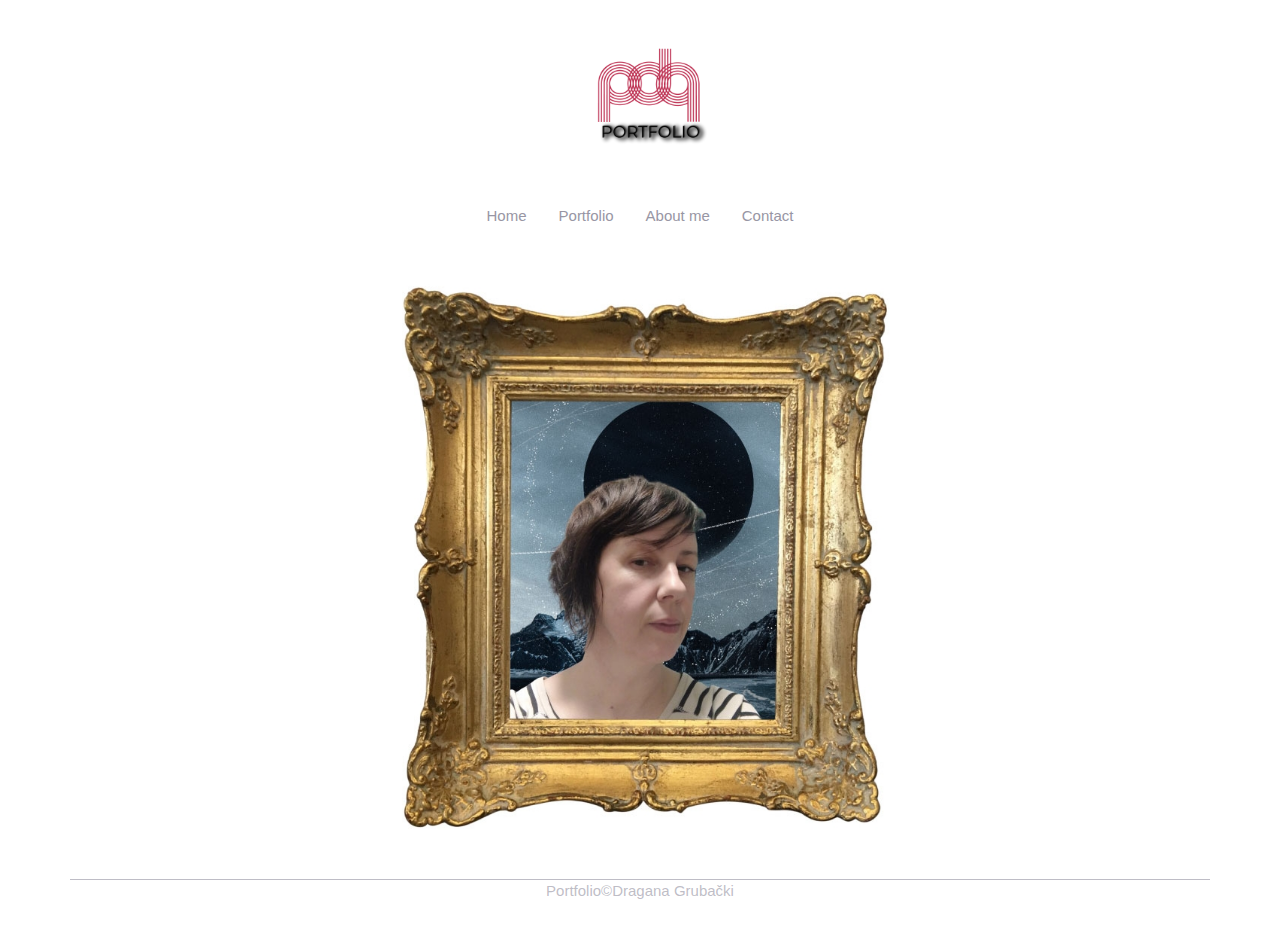
<file: index.html>
<!DOCTYPE html>
<html lang="en">
  <head>
    <meta charset="utf-8">
	<meta http-equiv="X-UA-Compatible" content="IE=edge">
	<meta name="viewport" content="width=device-width, initial-scale=1">
    <title>Untitled Document</title>
    <!-- Bootstrap -->
	 <link href="css/bootstrap-4.4.1.css" rel="stylesheet">
	 <!--CSS--> 
	 <link href="css/style.css" type="text/css" rel="stylesheet">
	 <!--Font Awesome -->
	  <link rel="stylesheet" href="https://cdnjs.cloudflare.com/ajax/libs/font-awesome/6.2.1/css/all.min.css" integrity="sha512-MV7K8+y+gLIBoVD59lQIYicR65iaqukzvf/nwasF0nqhPay5w/9lJmVM2hMDcnK1OnMGCdVK+iQrJ7lzPJQd1w==" crossorigin="anonymous" referrerpolicy="no-referrer" />
	  
	 <!--lightbox -->
	  <link rel="stylesheet" type="text/css" href="css/lightbox.min.css">
	  <script type="text/javascript" src="js/lightbox-plus-jquery.min.js"></script>
	  
	  <!--font-->
	  <link rel="preconnect" href="https://fonts.googleapis.com">
      <link rel="preconnect" href="https://fonts.gstatic.com" crossorigin>
      <link href="https://fonts.googleapis.com/css2?family=Gloria+Hallelujah&family=League+Spartan:wght@300;400;500&family=Montserrat:wght@400;500&family=Sacramento&display=swap" rel="stylesheet">
	
  </head>
  <body>
  	
	  <div class="container">
	  
		   <div id="logo" class="row">
		       <div class="col-12">
			   
			      <img src="images/portfolio4.png" alt="logo" width="350">
			   
			   </div>
		  
		  </div><!--END ROW LOGO-->
		  
		  
		  
		  <div id="navbar" class="col-md-12">
			  <ul class="nav">
			  <li class="nav-item">
                  <a class="nav-link" aria-current="page" href="index.html">Home</a>
              </li>
			  <li class="nav-item">
                  <a class="nav-link"  href="#">Portfolio</a>
				    <ul>
				  <li><a class="nav-link" href="web_design.html">Web design</a></li>
				  <li><a class="nav-link" href="adobe_illustrator.html">Adobe Illustrator</a></li>
				    </ul>
                  </li>
				  <li class="nav-item">
				  <a class="nav-link"  href="about_me.html">About me</a>
					  <ul>
					  <li><a class="nav-link" href="others _about_ me.html">Others about me</a></li>
					  </ul>
				  </li>
				  <li class="nav-item">
				  <a class="nav-link"  href="contact.html">Contact</a>
				  </li>
			 
			  </ul>
			  
			  
			  
			  
			  
			  <div class="hamburger">
			      <span class="bar"></span>
				  <span class="bar"></span>
				  <span class="bar"></span>
				  <span class="bar"></span>
			  
			  </div><!--END HAMBURGER-->
			  
			  </div><!--END ROW NAVBAR-->
		  
		  
		  
		  
		  
		  
		  
	  <div id="main" class="row">
		  
		    <div class="col-12">
			  
			  <img src="images/me1.jpg" class="img-fluid" alt="frame" width="500px">
		
		    </div>
	  </div><!--END ROW MAIN-->
		  
		  
		  
		  
		  
		  <div id="footer-two" class="row">
		  <div class="col-12">
		  <p>Portfolio&copy;Dragana Grubački</p>
			  
		  </div>
		  </div><!--END ROW FOOTER-TWO-->
		  
		  
		  
		  
	  </div><!--END CONTAINER-->
	  


	  
	  
	  
	  
	  
	  
	<!-- jQuery (necessary for Bootstrap's JavaScript plugins) --> 
	<script src="js/jquery-3.4.1.min.js"></script>
	<!-- Include all compiled plugins (below), or include individual files as needed -->
	<script src="js/popper.min.js"></script> 
	<script src="js/bootstrap-4.4.1.js"></script>
	<script src="js/script.js"></script>
	  
  </body>
</html>
</file>
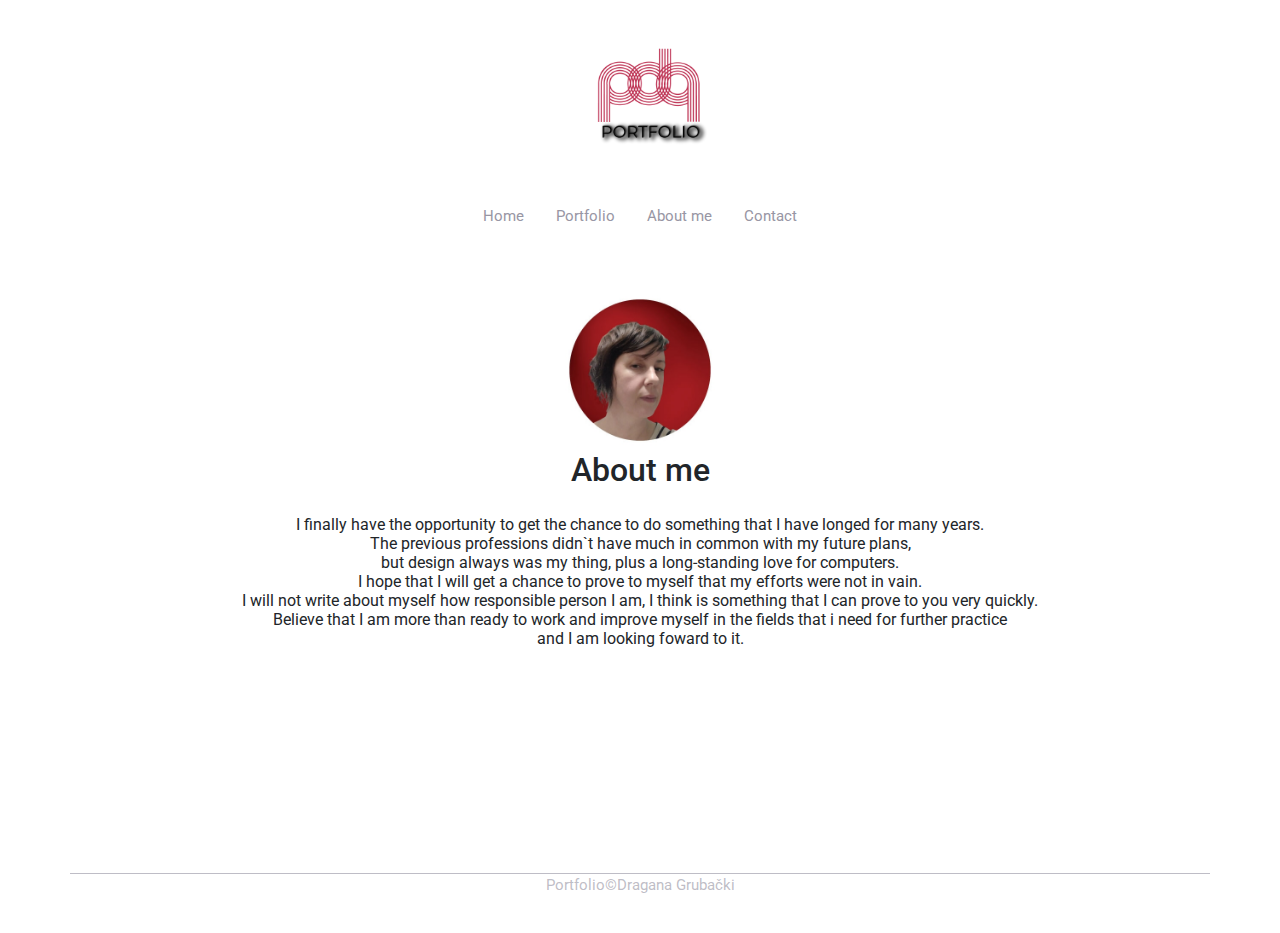
<file: about_me.html>
<!DOCTYPE html>
<html lang="en">
  <head>
    <meta charset="utf-8">
	<meta http-equiv="X-UA-Compatible" content="IE=edge">
	<meta name="viewport" content="width=device-width, initial-scale=1">
    <title>Untitled Document</title>
	  
    <!-- Bootstrap -->
	 <link href="css/bootstrap-4.4.1.css" rel="stylesheet">
	  
	 <!--CSS--> 
	 <link href="css/style.css" type="text/css" rel="stylesheet">
	  
	 <!--Font Awesome -->
	  <link rel="stylesheet" href="https://cdnjs.cloudflare.com/ajax/libs/font-awesome/6.2.1/css/all.min.css" integrity="sha512-MV7K8+y+gLIBoVD59lQIYicR65iaqukzvf/nwasF0nqhPay5w/9lJmVM2hMDcnK1OnMGCdVK+iQrJ7lzPJQd1w==" crossorigin="anonymous" referrerpolicy="no-referrer" />
	  
	 <!--lightbox -->
	  <link rel="stylesheet" type="text/css" href="css/lightbox.min.css">
	  <script type="text/javascript" src="js/lightbox-plus-jquery.min.js"></script>
	  
	  <!--font-->
	  <link rel="preconnect" href="https://fonts.googleapis.com">
      <link rel="preconnect" href="https://fonts.gstatic.com" crossorigin>
      <link href="https://fonts.googleapis.com/css2?family=Roboto:wght@100;300;400;500;700;900&display=swap" rel="stylesheet">


	  
	  
	
  </head>
  <body>
  	
	  <div class="container">
	  
		   <div id="logo" class="row">
		       <div class="col-12">
			   
			      <img src="images/portfolio4.png" alt="logo" width="350">
			   
			   </div>
		  
		  </div><!--END ROW LOGO-->
		  
		  
		  
		  <div id="navbar" class="col-md-12">
			  <ul class="nav">
			  <li class="nav-item">
                  <a class="nav-link" aria-current="page" href="index.html">Home</a>
              </li>
			  <li class="nav-item">
                  <a class="nav-link"  href="#">Portfolio</a>
				    <ul>
				  <li><a class="nav-link" href="web_design.html">Web design</a></li>
				  <li><a class="nav-link" href="adobe_illustrator.html">Adobe Illustrator</a></li>
				    </ul>
                  </li>
				  <li class="nav-item">
				  <a class="nav-link"  href="about_me.html">About me</a>
					  <ul>
					  <li><a class="nav-link" href="others _about_ me.html">Others about me</a></li>
					  </ul>
				  </li>
				  <li class="nav-item">
				  <a class="nav-link"  href="contact.html">Contact</a>
				  </li>
			 
			  </ul>
			  
			  <div class="hamburger">
			      <span class="bar"></span>
				  <span class="bar"></span>
				  <span class="bar"></span>
				  <span class="bar"></span>
			  
			  </div><!--END HAMBURGER-->
			  
			  </div><!--END ROW NAVBAR-->
		  
	  
		  
		  <div id="about" class="row">
		     <div class="col-md-12">
				 <img src="images/ja.JPG" alt="" width="150px">
			  <h2>About me</h2>
				 <sup><i class="fa-solid fa-quote-left left"></i></sup>
			  <p>I finally have the opportunity to get the chance to do something that I have longed for many years.
				  <br>The previous professions didn`t have much in common with my future plans, <br>but design always was my thing, 
				  plus a long-standing love for computers.<br>
				 I hope that I will get a chance to prove to myself that my efforts were not in vain.<br>
				  I will not write about myself how responsible person I am, I think is something that I can prove to you very quickly.
				 <br>Believe that I am more than ready to work and improve myself in the fields that i need for further practice <br>and I am looking foward to it.</p>
				 <i class="fa-solid fa-quote-right right"></i>
		  </div>
		  
	  </div><!--END ROW ABOUT-->
	  
	  
		  
		  
		  
		  <div id="footer-two" class="row">
		  <div class="col-12">
		  <p>Portfolio&copy;Dragana Grubački</p>
			  
		  </div>
		  </div><!--END ROW FOOTER-TWO-->
		  
		  
		  
		  
	  </div><!--END CONTAINER-->
	  


	  
	  
	  
	  
	  
	  
	<!-- jQuery (necessary for Bootstrap's JavaScript plugins) --> 
	<script src="js/jquery-3.4.1.min.js"></script>

	<!-- Include all compiled plugins (below), or include individual files as needed -->
	<script src="js/popper.min.js"></script> 
	<script src="js/bootstrap-4.4.1.js"></script>
	  <script src="js/script.js"></script>
	  
	  
  </body>
</html>
</file>
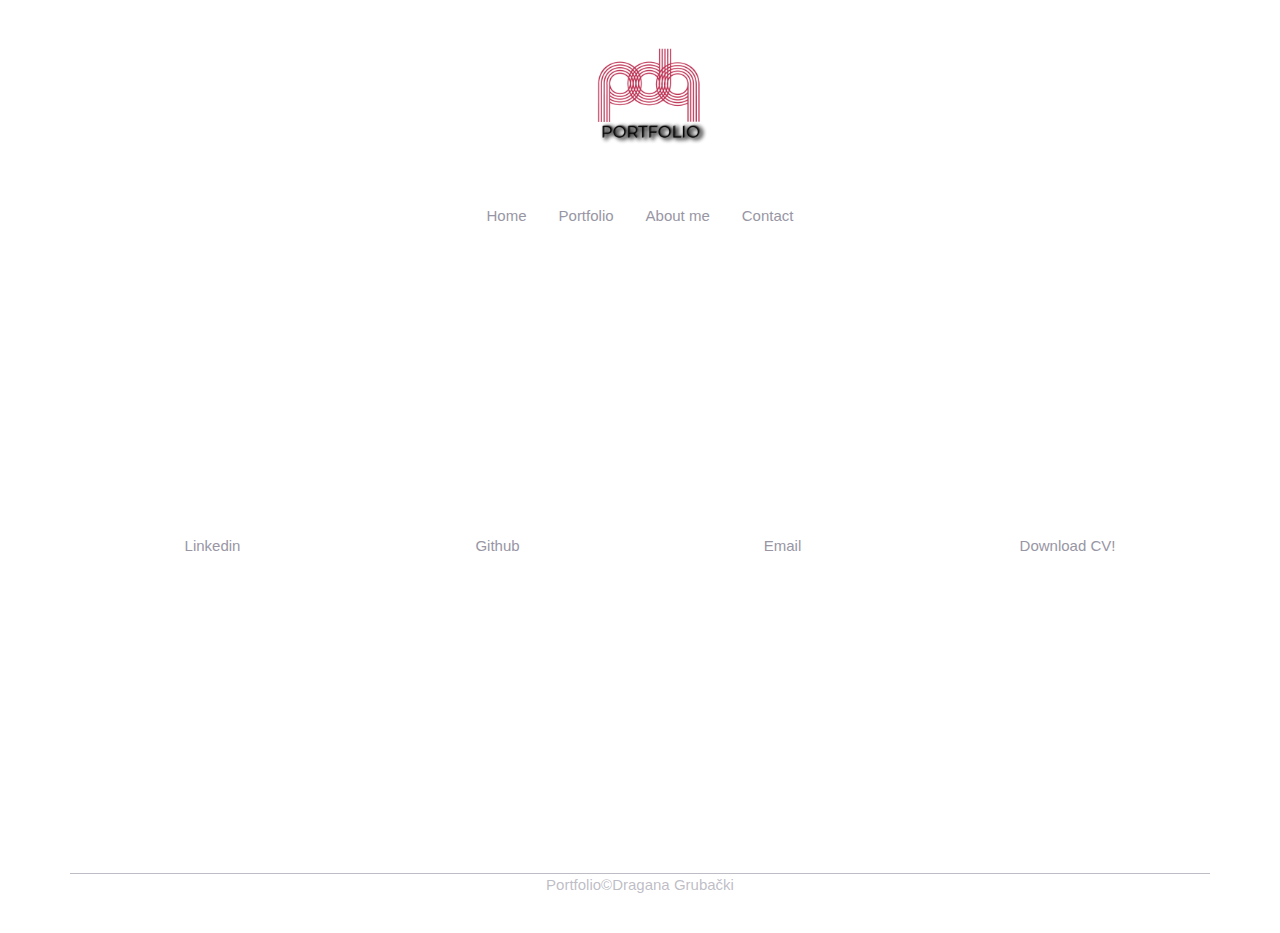
<file: contact.html>
<!DOCTYPE html>
<html lang="en">
  <head>
    <meta charset="utf-8">
	<meta http-equiv="X-UA-Compatible" content="IE=edge">
	<meta name="viewport" content="width=device-width, initial-scale=1">
    <title>Untitled Document</title>
    <!-- Bootstrap -->
	 <link href="css/bootstrap-4.4.1.css" rel="stylesheet">
	 <!--CSS--> 
	 <link href="css/style.css" type="text/css" rel="stylesheet">
	 <!--Font Awesome -->
	  <link rel="stylesheet" href="https://cdnjs.cloudflare.com/ajax/libs/font-awesome/6.2.1/css/all.min.css" integrity="sha512-MV7K8+y+gLIBoVD59lQIYicR65iaqukzvf/nwasF0nqhPay5w/9lJmVM2hMDcnK1OnMGCdVK+iQrJ7lzPJQd1w==" crossorigin="anonymous" referrerpolicy="no-referrer" />
	  
	 <!--lightbox -->
	  <link rel="stylesheet" type="text/css" href="css/lightbox.min.css">
	  <script type="text/javascript" src="js/lightbox-plus-jquery.min.js"></script>
	  
	  <!--font-->
	  <link rel="preconnect" href="https://fonts.googleapis.com">
      <link rel="preconnect" href="https://fonts.gstatic.com" crossorigin>
      <link href="https://fonts.googleapis.com/css2?family=Gloria+Hallelujah&family=League+Spartan:wght@300;400;500&family=Montserrat:wght@400;500&family=Sacramento&display=swap" rel="stylesheet">
	
  </head>
  <body>
	  
	  
	  
	
	  <div class="container">
	  
		   <div id="logo" class="row">
		       <div class="col-12">
			   
			      <img src="images/portfolio4.png" alt="logo" width="350">
			   
			   </div>
		  
		  </div><!--END ROW LOGO-->
		  
		  
		  
		  <div id="navbar" class="col-md-12">
			  <ul class="nav">
			  <li class="nav-item">
                  <a class="nav-link" aria-current="page" href="index.html">Home</a>
              </li>
			  <li class="nav-item">
                  <a class="nav-link"  href="#">Portfolio</a>
				    <ul>
				  <li><a class="nav-link" href="web_design.html">Web design</a></li>
				  <li><a class="nav-link" href="adobe_illustrator.html">Adobe Illustrator</a></li>
				    </ul>
                  </li>
				  <li class="nav-item">
				  <a class="nav-link"  href="about_me.html">About me</a>
					  <ul>
					  <li><a class="nav-link" href="others _about_ me.html">Others about me</a></li>
					  </ul>
				  </li>
				  <li class="nav-item">
				  <a class="nav-link"  href="contact.html">Contact</a>
				  </li>
			 
			  </ul>
			  
			  <div class="hamburger">
			      <span class="bar"></span>
				  <span class="bar"></span>
				  <span class="bar"></span>
				  <span class="bar"></span>
			  
			  </div><!--END HAMBURGER-->
			  
			  </div><!--END ROW NAVBAR-->
		  
	  <div id="main-contact" class="row">
		  
				<div class="col-md-12">
					
					<div id="social" class="row">
						
						
					<div class="col-3">	
						
						
					<p class="linkedin"><a href="https://www.linkedin.com/in/dragana-grubacki-133a4025b/" target="_blank">Linkedin</a><br> <i class="fa-brands fa-linkedin"></i></p>
				    </div>
				
						
					<div class="col-3">
						
						
				    <p class="github"><a href="https://github.com/grubacki" target="_blank">Github</a><br><i class="fa-brands fa-github"></i></p>
				    </div>
					
						
					<div class="col-3">	
						
						
					<p class="mail"><a href="mailto:grubackidragana@gmail.com" target="_blank">Email</a><br><i class="fa-solid fa-envelope"></i></p>
					</div>
						
						
					<div class="col-3">
						
						
					<p class="cv"><a href="images/CV.pdf" target="_blank" download class="btn">Download CV!</a><br><i class="fa-solid fa-circle-down"></i></p>
					</div>
						
					</div>
				</div>
				
		  </div><!--END ROW MAIN CONTACT-->
	   
	  
												   
		 
	  
	  
		  
		  
		  
		  <div id="footer-two" class="row">
		  <div class="col-12">
		  <p>Portfolio&copy;Dragana Grubački</p>
			  
		  </div>
		  </div><!--END ROW FOOTER-TWO-->
		  
		  
		  
		  
	  </div><!--END CONTAINER-->
	  


	  
	  
	  
	  
	  
	  
	<!-- jQuery (necessary for Bootstrap's JavaScript plugins) --> 
	<script src="js/jquery-3.4.1.min.js"></script>

	<!-- Include all compiled plugins (below), or include individual files as needed -->
	<script src="js/popper.min.js"></script> 
	<script src="js/bootstrap-4.4.1.js"></script>
	  <script src="js/script.js"></script>
	  
  </body>
</html>
</file>
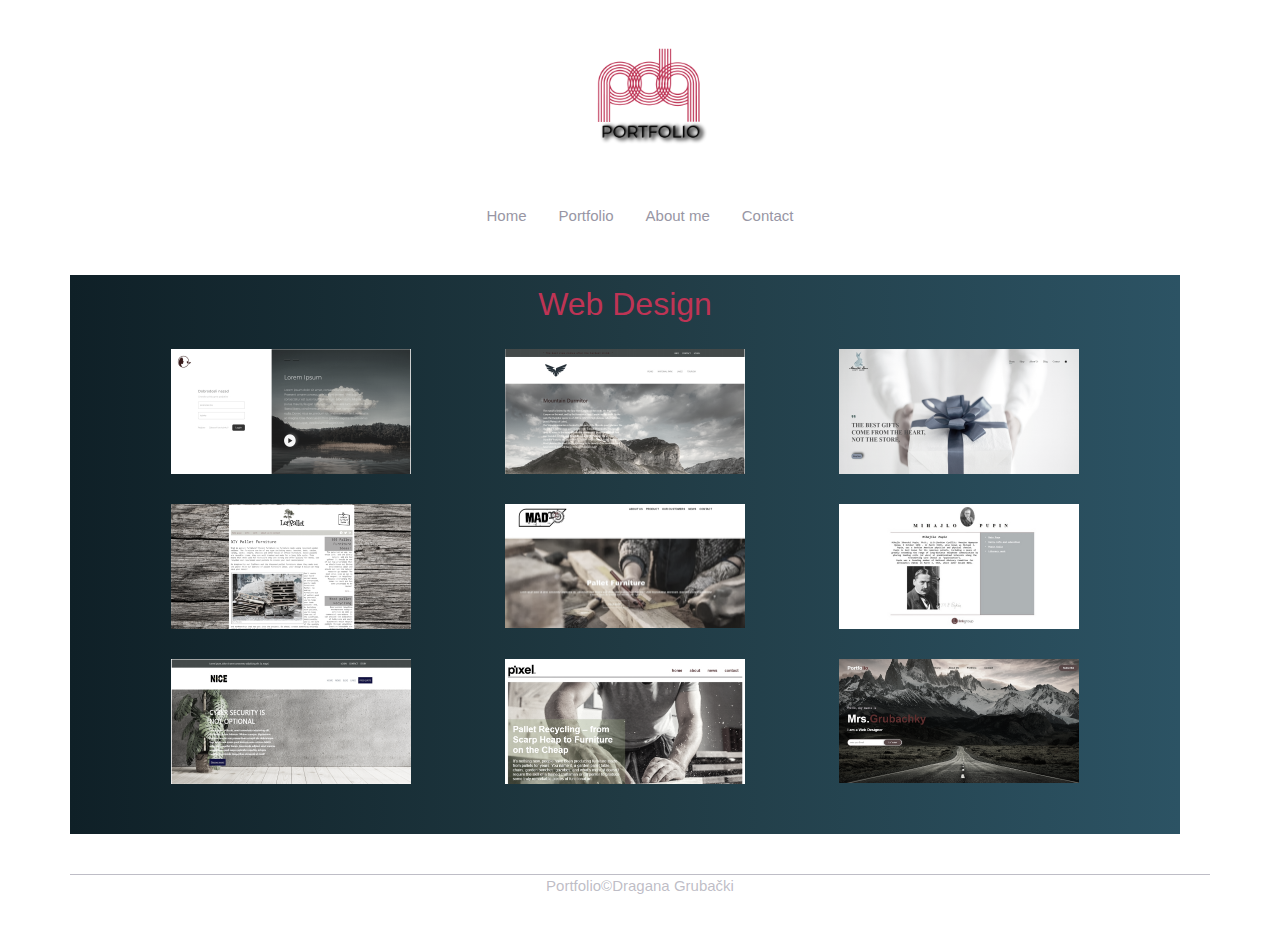
<file: web_design.html>
<!DOCTYPE html>
<html lang="en">
  <head>
    <meta charset="utf-8">
	<meta http-equiv="X-UA-Compatible" content="IE=edge">
	<meta name="viewport" content="width=device-width, initial-scale=1">
    <title>Untitled Document</title>
    <!-- Bootstrap -->
	 <link href="css/bootstrap-4.4.1.css" rel="stylesheet">
	 <!--CSS--> 
	 <link href="css/style.css" type="text/css" rel="stylesheet">
	 <!--Font Awesome -->
	  <link rel="stylesheet" href="https://cdnjs.cloudflare.com/ajax/libs/font-awesome/6.2.1/css/all.min.css" integrity="sha512-MV7K8+y+gLIBoVD59lQIYicR65iaqukzvf/nwasF0nqhPay5w/9lJmVM2hMDcnK1OnMGCdVK+iQrJ7lzPJQd1w==" crossorigin="anonymous" referrerpolicy="no-referrer" />
	  
	 <!--lightbox -->
	  <link rel="stylesheet" type="text/css" href="css/lightbox.min.css">
	  <script type="text/javascript" src="js/lightbox-plus-jquery.min.js"></script>
	  
	  <!--font-->
	  <link rel="preconnect" href="https://fonts.googleapis.com">
      <link rel="preconnect" href="https://fonts.gstatic.com" crossorigin>
      <link href="https://fonts.googleapis.com/css2?family=Gloria+Hallelujah&family=League+Spartan:wght@300;400;500&family=Montserrat:wght@400;500&family=Sacramento&display=swap" rel="stylesheet">
	
  </head>
  <body>
  	
	  <div class="container">
	  
		   <div id="logo" class="row">
		       <div class="col-12">
			   
			      <img src="images/portfolio4.png" alt="logo" width="350">
			   
			   </div>
		  
		  </div><!--END ROW LOGO-->
		  
		  
		  
		  <div id="navbar" class="col-md-12">
			  <ul class="nav">
			  <li class="nav-item">
                  <a class="nav-link" aria-current="page" href="index.html">Home</a>
              </li>
			  <li class="nav-item">
                  <a class="nav-link"  href="#">Portfolio</a>
				    <ul>
				  <li><a class="nav-link" href="web_design.html">Web design</a></li>
				  <li><a class="nav-link" href="adobe_illustrator.html">Adobe Illustrator</a></li>
				    </ul>
                  </li>
				  <li class="nav-item">
				  <a class="nav-link"  href="about_me.html">About me</a>
					  <ul>
					  <li><a class="nav-link" href="others _about_ me.html">Others about me</a></li>
					  </ul>
				  </li>
				  <li class="nav-item">
				  <a class="nav-link"  href="contact.html">Contact</a>
				  </li>
			 
			  </ul>
			  
			  <div class="hamburger">
			      <span class="bar"></span>
				  <span class="bar"></span>
				  <span class="bar"></span>
				  <span class="bar"></span>
			  
			  </div><!--END HAMBURGER-->
			  
			  </div><!--END ROW NAVBAR-->
		  
	  
	  
		  <div id="gallery" class="row">
		  
		  <div class="col-md-12">
			  <h2>Web Design</h2>
			  <a href="gallery/lorem-ipsum.JPG" data-lightbox="mygallery" data-title="<a href='https://grubacki.github.io/Lorem-Ipsum-site-Visual-Code'>loremipsum.com</a>"><img src="gallery/lorem-ipsum-half.JPG" alt=""></a>
			  <a href="gallery/durmitor.JPG" data-lightbox="mygallery" data-title="<a href='https://grubacki.github.io/durmitor'>durmitor.com</a>"><img src="gallery/durmitor-half.JPG" alt=""></a>
			  <a href="gallery/maestro-duo.JPG" data-lightbox="mygallery" data-title="<a href='https://grubacki.github.io/maestroDuo'>maestro-duo.com</a>"><img src="gallery/maestro-duo-half.JPG" alt=""></a>
			  <a href="gallery/let_pallet_dw.JPG" data-lightbox="mygallery" data-title="<a href='https://grubacki.github.io/let-pallet/'>letpallet.com</a>"><img src="gallery/let_pallet_half.JPG" alt=""></a>
			  <a href="gallery/madrr_dw.JPG" data-lightbox="mygallery" data-title="<a href='https://grubacki.github.io/madrr'>madrr.com</a>"><img src="gallery/madrr_half.JPG" alt=""></a>
			  <a href="gallery/mihajlo.JPG" data-lightbox="mygallery" data-title="<a href='https://grubacki.github.io/pupin'>pupin.com</a>"><img src="gallery/mihajlo-half.JPG" alt=""></a>
			  <a href="gallery/nice-nice.jpg" data-lightbox="mygallery" data-title="<a href='https://grubacki.github.io/nice'>nice.com</a>"><img src="gallery/nice.JPG" alt=""></a>
			  <a href="gallery/pixel_dw.JPG" data-lightbox="mygallery" data-title="<a href='https://grubacki.github.io/pixel'>pixel.com</a>"><img src="gallery/pixel_half.JPG" alt=""></a>
			  <a href="gallery/portofolio_dw.JPG" data-lightbox="mygallery" data-title="<a href='https://grubacki.github.io/mrs.grubacki'>mrs.grubacki.com</a>"><img src="gallery/portfolio_half.JPG" alt=""></a>
			  
			  
	
			  
			  </div>
		  </div><!--END ROW GALLERY-->
		  
		  
		  
		  <div id="footer-two" class="row">
		  <div class="col-12">
		  <p>Portfolio&copy;Dragana Grubački</p>
			  
		  </div>
		  </div><!--END ROW FOOTER-TWO-->
		  
		  
		  
		  
	  </div><!--END CONTAINER-->
	  


	  
	  
	  
	  
	  
	  
	<!-- jQuery (necessary for Bootstrap's JavaScript plugins) --> 
	<script src="js/jquery-3.4.1.min.js"></script>

	<!-- Include all compiled plugins (below), or include individual files as needed -->
	<script src="js/popper.min.js"></script> 
	<script src="js/bootstrap-4.4.1.js"></script>
	  <script src="js/script.js"></script>
	  
  </body>
</html>
</file>
<file: css/style.css>
@charset "utf-8";
/* CSS Document */

* {
	padding: 0;
	margin: 0;
	box-sizing: border-box;
	font-family: 'Roboto', sans-serif;
}




#logo  {
	display: flex;
	align-items: center;
	text-align: center;

}

#navbar {
	margin-bottom: 40px;
}

#navbar a {
	color: #9896a4;
}

#navbar a:hover {
	letter-spacing: 3px;
	color:#BE3455; 
	font-weight: bold;
}



ul.nav {
	display: flex;
	justify-content: center;
	
	
}


li {
	font-size: 15px;
}


#navbar ul li ul {
	list-style: none;
	position: absolute;
	display: none;
	
	
}

#navbar ul li:hover ul {
	display: block;
	background-color: rgba(152,150,164,0.39);
	
}

#navbar ul li ul li {
	display: inline-block;

}





#main {
	margin-top: 20px;
	display: flex;
	align-items: center;
	text-align: center;
	
}




#main-contact {
	display: flex;
	align-items: center;
	text-align: center;
	justify-content: center;
	height: 558px;
	
}




#social {
	display: flex;
	align-items: center;
	text-align: center;
	height: 558px;	
	
	
}

#social p {
	padding: 20px;
	
}




#social p:hover {
	border-left: 4px solid #BE3455;
	transition: width  2s;
}









#social a{
	font-size: 15px;
	color:#9896a4;
	padding: 0px 0px;
}



#social a:hover{
	letter-spacing: 3px;
	color: #BE3455;
	font-weight: bold;
	text-decoration: none;
}



#social i{
	font-size: 25px;
	align-items: center;
	text-transform:capitalize;
	color: #BE3455;
}




#about {
	padding-top: 20px;
	display:flex;
	align-items: flex-start;
	text-align: center;
	justify-content: center;
	height: 558px;
	font-weight:400;
	line-height: normal;
	
}




#about h2{
	margin-top:5px;
	margin-bottom: 25px;
}

#about .left {
	display: flex;
	justify-content: flex-start;
	font-size: 40px;
	padding-left: 150px;
	color: rgba(152,150,164,0.61);
	
}

#about .right{
	display: flex;
	justify-content: flex-end;
	font-size: 40px;
	padding-right: 150px;
	color: rgba(152,150,164,0.61);
}




#gallery {
	height: auto;
	text-align: center;
	background: #0f2027; 
    background: linear-gradient(to right, #0f2027, #203a43, #2c5364); 
	width: 100%;
	padding-left: 15px;
	padding-right: 15px;
	padding-bottom: 35px;
	
	
}


#gallery img {
	width: 270px;
	padding: 15px;
	margin-right: 30px;
	margin-left: 30px;
	filter:grayscale(80%);
	transition: 1s;
}



#gallery img:hover {
	filter: grayscale(0);
	transform: scale(1.2);
}



#gallery h2 {
	color: #BE3455;
	margin: 10px 0px 10px 0px;
	
}



#footer-two  {
	margin-top:40px;
	margin-bottom: 20px;
	border-top: 1px solid rgba(152,150,164,0.63);
    display:flex;
	text-align: center;
	align-items: center;
}

#footer-two p {
	font-size: 15px;
	color: rgba(152,150,164,0.63);
}




#about-others h3 {
	color: #BE3455;
	margin: 10px 0px 10px 0px;
}


#about-others h5 {
	color: #9896a4;
	margin-bottom: 40px;
	font-size: 15px;
	font-weight: 400;
	letter-spacing: 2px;
	background-color: rgba(152,150,164,0.39);
}




#about-others {
	padding-left: 360px;
	display:flex;
	align-items: center;
	justify-content: center;
	text-align: center;
	height: 558px;
	font-weight:400;
	

}




	




.slider {
	height: 450px;
	width: 400px;
	position: relative;
	overflow: hidden;
	display: flex;
	background: white;
	align-items: flex-end;
	justify-content: center;
	
		
}



input.navnav {
	width: 12px;
	height: 12px;
	margin: 2rem 12px;
	border: 7px solid #9896a4;
	border-radius: 50%;
	transition: all .4s;
	z-index: 10;
	cursor: pointer;
	appearance: none;
	backface-visibility: hidden;
	
}



input.navnav:checked {
	border: 7px solid #BE3455;
	animation: check 0.4s forwards;
}




input.navnav:checked:nth-of-type(1) ~ .inner{ left: 0%;}
input.navnav:checked:nth-of-type(2) ~ .inner{ left: -100%}
input.navnav:checked:nth-of-type(3) ~ .inner{ left: -200%;}
input.navnav:checked:nth-of-type(4) ~ .inner{ left: -300%;}



.inner {
	position:absolute;
	top: 0;
	left: 0;
	width: 400%;
	height: 100%;
	-webkit-transition: left 0.4s;
	display: flex;
	flex-flow: row nowrap;
	justify-content: center;
	
}




.contents {
	height: 100%;
	display: flex;
	flex: 1;
	flex-flow: column nowrap;
	justify-content: flex-start;
	align-items: center;
	line-height: normal;

}


 

.contents .left {
	display: flex;
	justify-content: flex-start;
	padding-left: 10px;
	font-size: 30px;
	color: rgba(152,150,164,0.61);
	
}



.contents .right{
	display: flex;
	justify-content: flex-end;
	padding-right: 10px;
	font-size: 30px;
	color: rgba(152,150,164,0.61);
}























.hamburger {
	display:none;
	cursor: pointer;
}

.bar {
	display: block;
	width: 25px;
	height: 3px;
	margin: 6px auto;
	-webkit-transition: all 0.3s ease-in-out;
	transition: all 0.3s ease-in-out;
	background-color: #9896a4;
}



@media (max-width: 768px){
	.hamburger {
		display: block;
	}
	
	.hamburger.active .bar:nth-child(2){
		opacity: 0;
	}
	
	.hamburger.active .bar:nth-child(1){
		transform: translateY(8px) rotate(45deg);
	}
	
	.hamburger.active .bar:nth-child(3){
		transform: translateY(-8px) rotate(-45deg);
	}
	
	.nav {
		position: fixed;
		left: 100%;
		top: 20px;
		gap: 0px;
		flex-direction: column;
		background-color: white;
		width: 30%;
		text-align: left;
		transition: 0.3s;
	}
	
	.nav-item {
		margin: 6px 0;
	}
	
	.nav.active {
		left: 10px;
	}
	
	#navbar ul li:hover ul {
	    display: block;
	    background-color: black;
        color: white;
	
    }
	
	
}







@media screen and (min-width: 991px) and (max-width: 1199px){
	
#about-others {
	padding-left: 270px;
}
	
}


@media screen and (min-width: 767px) and (max-width: 990px){
	
#about-others {
	padding-left: 150px;
	
}
		
}


@media screen and (min-width: 460px) and (max-width: 766px){
	
#about-others {
	padding-left: 30px;
}	

}


@media screen and  (max-width: 457px){
	
#about-others {
	padding-left: 0px;
}
	
}
</file>
